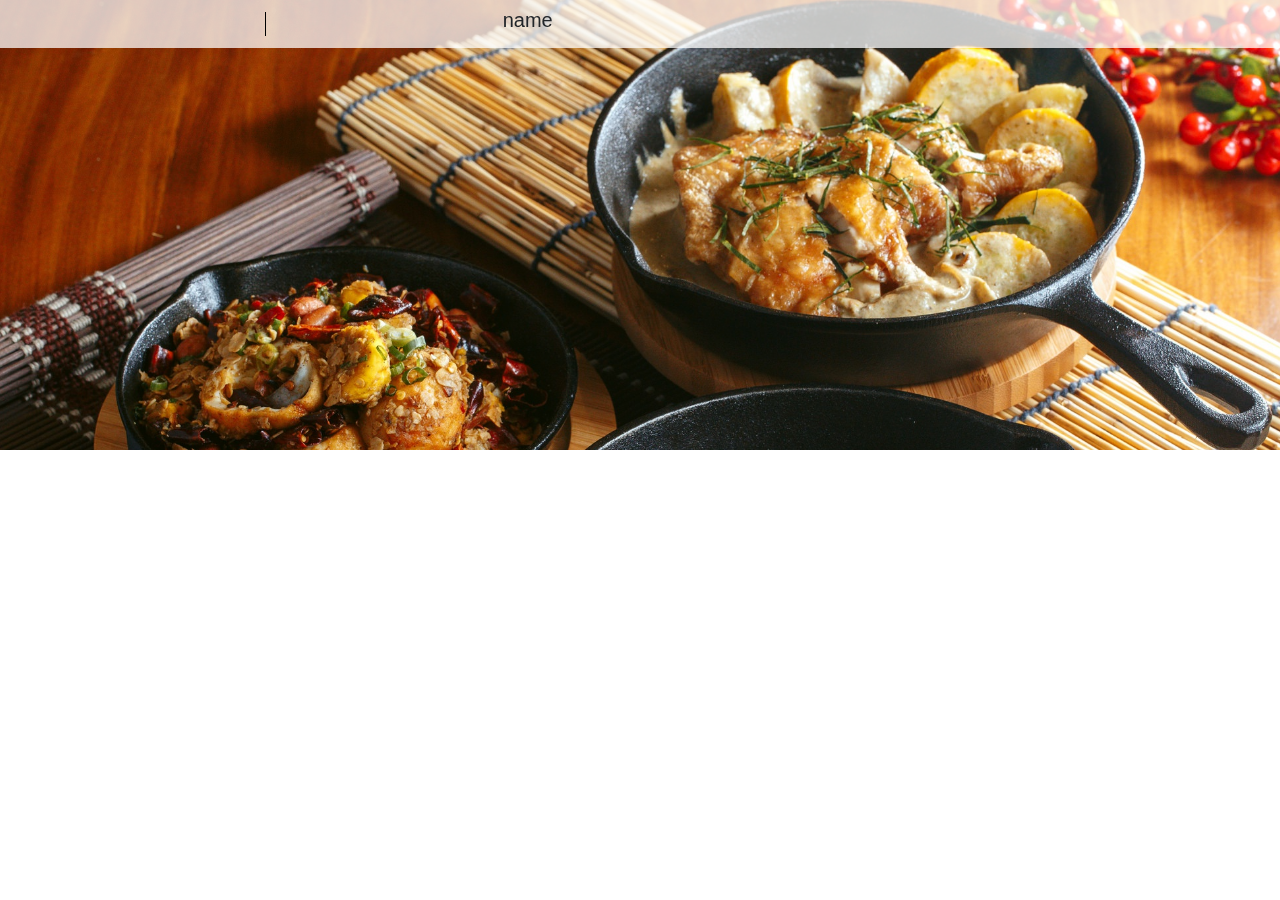
<file: Views/articulo.html>
<!DOCTYPE html>
<html lang="en">

<head>
    <link rel="stylesheet" href="https://cdnjs.cloudflare.com/ajax/libs/font-awesome/5.15.1/css/all.min.css" integrity="sha512-+4zCK9k+qNFUR5X+cKL9EIR+ZOhtIloNl9GIKS57V1MyNsYpYcUrUeQc9vNfzsWfV28IaLL3i96P9sdNyeRssA==" crossorigin="anonymous" />
    <link rel="stylesheet" href="https://stackpath.bootstrapcdn.com/bootstrap/4.3.1/css/bootstrap.min.css" integrity="sha384-ggOyR0iXCbMQv3Xipma34MD+dH/1fQ784/j6cY/iJTQUOhcWr7x9JvoRxT2MZw1T" crossorigin="anonymous">
    <link rel="stylesheet" href="../Styles/fuente.css">
    <link rel="stylesheet" href="../Styles/parallax.css">
    <meta charset="UTF-8">
    <meta name="viewport" content="width=device-width, initial-scale=1.0">
    <title>Document</title>
</head>

<body>
    <nav class="navbar fixed-top">
        <div style="border-right: 1px solid black; height: 100%; width: 20%; margin: 0px;">
            <i class="btn fas fa-arrow-left fa-2x" onclick="Fact();"></i>
        </div>
        <h5>name</h5>
        <div></div>
        <div></div>
        <div></div>
    </nav>
    <div class="parallax" style="height: 50%;"></div>
</body>
<script src="https://code.jquery.com/jquery-3.5.1.js" integrity="sha256-QWo7LDvxbWT2tbbQ97B53yJnYU3WhH/C8ycbRAkjPDc=" crossorigin="anonymous"></script>
</script>
<script src="https://cdnjs.cloudflare.com/ajax/libs/popper.js/1.14.7/umd/popper.min.js " integrity="sha384-UO2eT0CpHqdSJQ6hJty5KVphtPhzWj9WO1clHTMGa3JDZwrnQq4sF86dIHNDz0W1 " crossorigin="anonymous ">
</script>
<script src="https://stackpath.bootstrapcdn.com/bootstrap/4.3.1/js/bootstrap.min.js " integrity="sha384-JjSmVgyd0p3pXB1rRibZUAYoIIy6OrQ6VrjIEaFf/nJGzIxFDsf4x0xIM+B07jRM " crossorigin="anonymous ">
</script>

</html>
</file>
<file: Styles/fuente.css>
body {
    font-family: Arial, Helvetica, sans-serif;
}

nav {
    background: rgba(255, 255, 255, 0.741);
}

.btn-mon {
    margin: 1px;
    border-radius: 20px !important;
    width: 250px;
    height: 70px;
}

.modal {
    width: 100%;
}

.cantidad {
    border: 0px;
    font-size: 20px;
}


/* The switch - the box around the slider */

.switch {
    position: relative;
    display: inline-block;
    width: 60px;
    height: 34px;
}


/* Hide default HTML checkbox */

.switch input {
    opacity: 0;
    width: 0;
    height: 0;
}


/* The slider */

.slider {
    position: absolute;
    cursor: pointer;
    top: 0;
    left: 0;
    right: 0;
    bottom: 0;
    background-color: #ccc;
    -webkit-transition: .4s;
    transition: .4s;
}

.slider:before {
    position: absolute;
    content: "";
    height: 26px;
    width: 26px;
    left: 4px;
    bottom: 4px;
    background-color: white;
    -webkit-transition: .4s;
    transition: .4s;
}

input:checked+.slider {
    background-color: #2196F3;
}

input:focus+.slider {
    box-shadow: 0 0 1px #2196F3;
}

input:checked+.slider:before {
    -webkit-transform: translateX(26px);
    -ms-transform: translateX(26px);
    transform: translateX(26px);
}


/* Rounded sliders */

.slider.round {
    border-radius: 34px;
}

.slider.round:before {
    border-radius: 50%;
}
</file>
<file: Styles/parallax.css>
html,
body {
    height: 100%;
}

.parallax {
    /* The image used */
    background-image: url("../IMG/bg.jpg");
    /* Set a specific height */
    height: 100%;
    width: 100%;
    /* Create the parallax scrolling effect */
    background-attachment: fixed;
    background-position: center;
    background-repeat: no-repeat;
    background-size: cover;
}

.container {
    width: 100%;
    height: 100%;
    position: relative;
    display: flex;
    justify-content: center;
}

.cards {
    background: rgba(255, 255, 255, 0);
    position: absolute;
    top: 50%;
}
</file>
